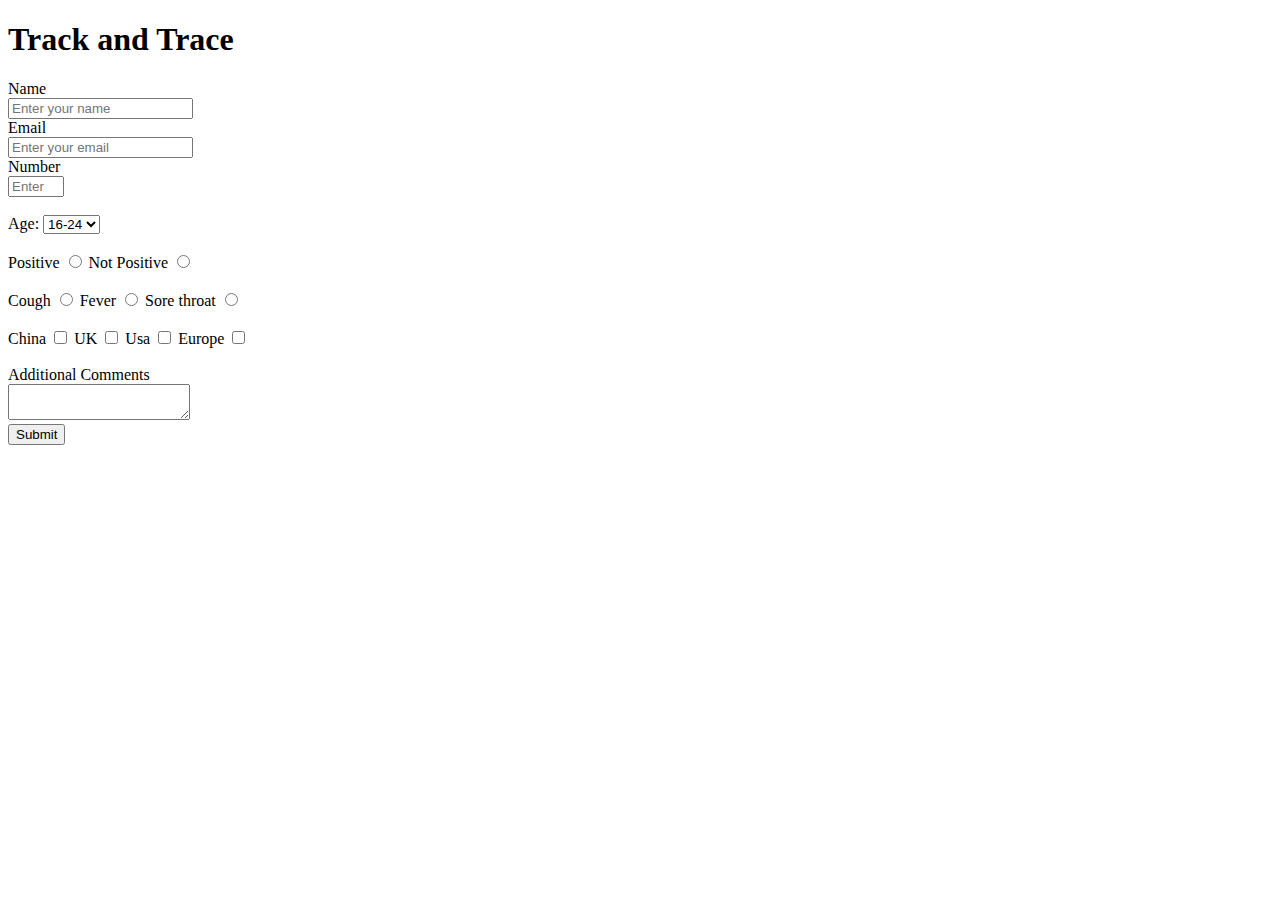
<file: Portfolio/Form/index.html>
<!DOCTYPE html>
<html lang="en">

<head>
    <meta charset="UTF-8">
    <meta name="viewport" content="width=device-width, initial-scale=1.0">
    <title>Covid Monitoring</title>
</head>

<body>
    <h1 id="title">Track and Trace</h1>
    <p id="description"></p>
    <form id="survey-form">
        <label id="name-label">Name</br>
            <input id="name" type="text" required placeholder="Enter your name"></label></br>
        <label id="email-label">Email</br>
            <input id="email" type="email" required placeholder="Enter your email"></label></br>
        <label id="number-label">Number</br>
            <input id="number" type="number" required min="11" max="11"
                placeholder="Enter your number"></label></br></br>
        <label for="age">Age:</label>
        <select id="dropdown" name="sport">
            <option value="16-24">16-24</option>
            <option value="25-39">25-39</option>
            <option value="40-59">40-59</option>
            <option value="60-79">60-79</option>
            <option value="80+">80+</option>
        </select></br></br>
        <label id="league">Positive</label>
        <input type="radio" name="Positive">
        <label id="league">Not Positive</label>
        <input type="radio" name="not positive"></br></br>

        <label id="semi-league">Cough</label>
        <input type="radio" name="symptoms">
        <label id="league">Fever</label>
        <input type="radio" name="semi-league" value="league">
        <label id="league">Sore throat</label>
        <input type="radio" name="semi-league" value="league"></br></br>
        <label for="country">China</label>
        <input type="checkbox" value="country">
        <label for="country">UK</label>
        <input type="checkbox" value="country">
        <label for="country">Usa</label>
        <input type="checkbox" value="country">
        <label for="country">Europe</label>
        <input type="checkbox" value="country"></br></br>
        <label for="comments">Additional Comments</label></br>
        <textarea type="textarea" type="comments" row="4" col="10"></textarea></br>
        <button id="submit" value="submit">Submit</button>
    </form>

</body>

</html>
</body>

</html>
</file>
